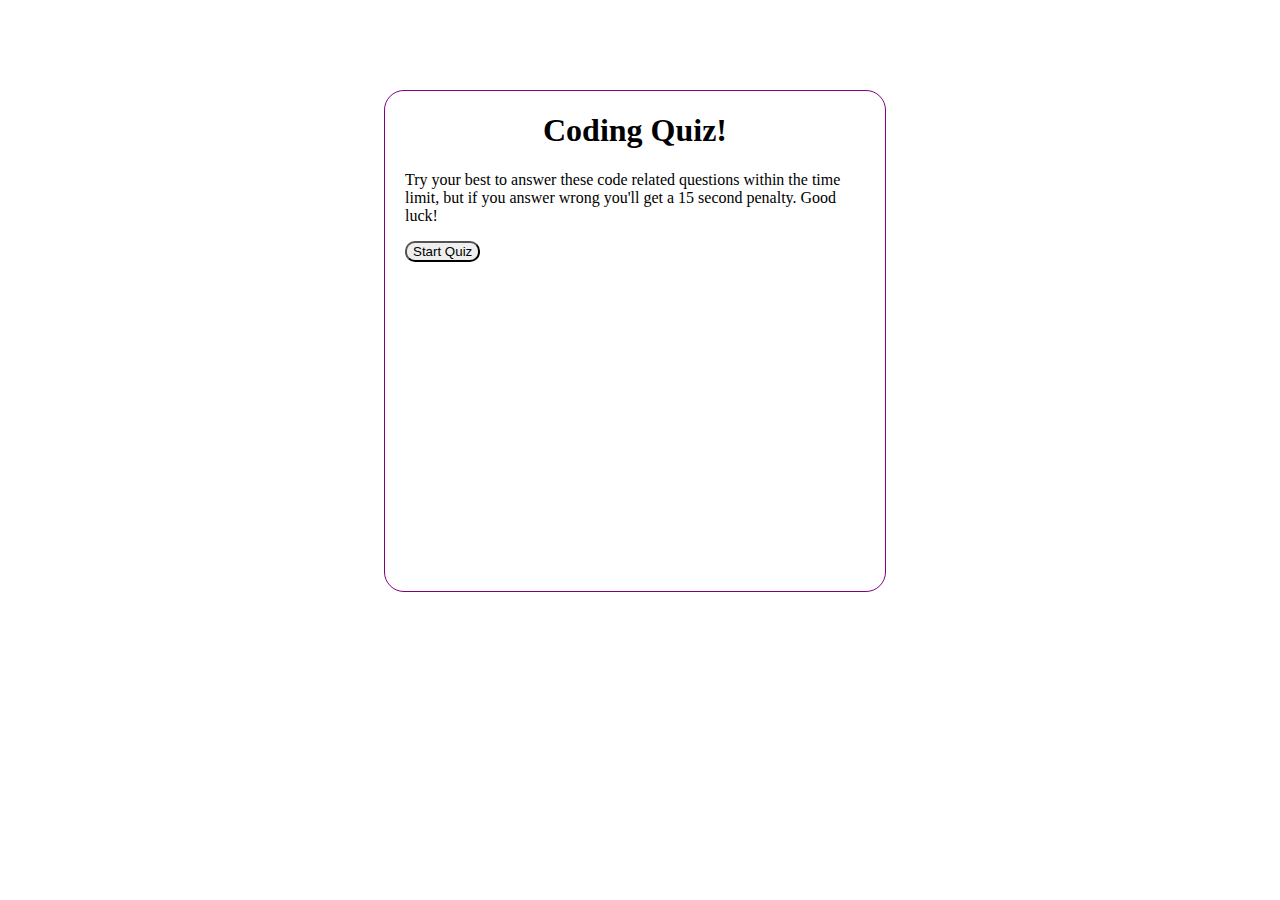
<file: index.html>
<!DOCTYPE html>
<html lang="en">
<head>
    <meta charset="UTF-8">
    <meta http-equiv="X-UA-Compatible" content="IE=edge">
    <meta name="viewport" content="width=device-width, initial-scale=1.0">
    <title>Code Quiz!</title>
    <link rel="stylesheet" href="./assets/style.css" />
</head>
<body>
    <div id="wrapper">
        <div id="timer"></div>
        <div id="questionsli">
     <h1>Coding Quiz!</h1>
     <p>Try your best to answer these code related questions within the time limit, but if you answer wrong you'll get a 15 second penalty. Good luck!</p>
     <ul id="ChoiceL"></ul>
     <button id="Start">Start Quiz</button>
        </div>
    </div>
    <script src="./assets/script.js"></script>
</body>
</html>
</file>
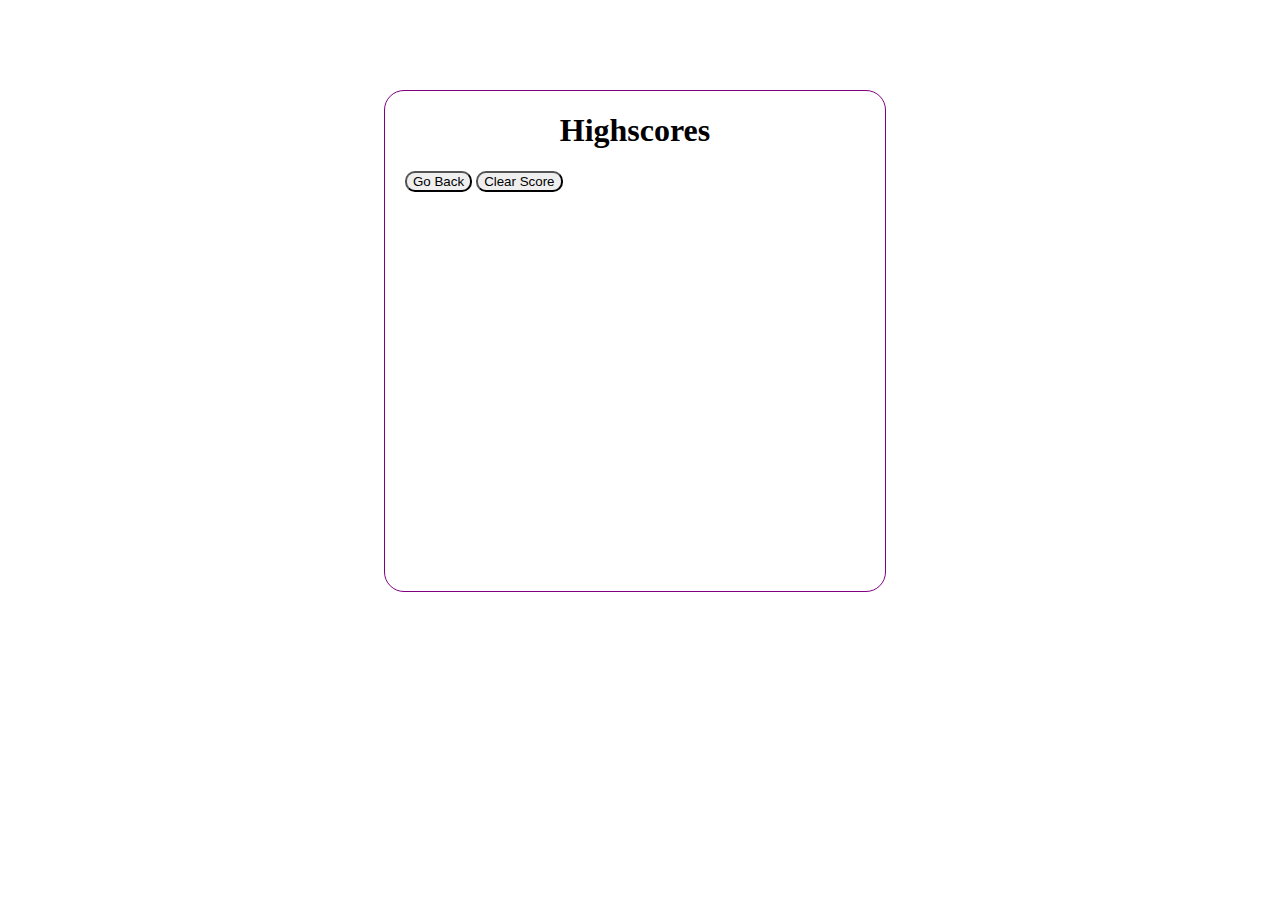
<file: ScoreBoard.html>
<!DOCTYPE html>
<html lang="en">

<head>
    <meta charset="UTF-8">
    <meta name="viewport" content="width=device-width, initial-scale=1.0">
    <meta http-equiv="X-UA-Compatible" content="ie=edge">
    <link rel="stylesheet" href="./assets/style.css" />
    <title>High Scores</title>
</head>
<body>
    <div id="wrapper">
        <div id="Timer"></div>
        <div id="questionsli">
            <h1>Highscores</h1>
            <ul id="scoreBoard"></ul>
            <button id="Back">Go Back</button>
            <button id="clear" value="reset">Clear Score</button>
        </div>
    </div>
</body>
</html>
</file>
<file: assets/style.css>
:root {
    --main: purple;
    --minor: white;
    --other: gray;
    --size: 20px;
}

#wrapper {
    position: absolute;
    left: 30%;
    top: 10%;
    width: 500px;
    height: 500px;
    border: 1px solid var(--main);
    border-radius: var(--size);
}

#start {
    background-color: var(--main);
    margin-left: 30%;
    padding: 15px 30px;
    font-size: var(--size);
    color: var(--minor);
}

#questionsli {
    margin: var(--size);
}

#timer {
    float: right;
}

button {
    border-radius: 10px;
}

h1 {
    text-align: center;
}

li {
    background-color: var(--main);
    margin-top: 10px;
    padding: 5px 10px;
    width: 80%;
    font-size: 15px;
    color: var(--minor);
    border-radius: var(--size);
    text-align: center;
}
</file>
